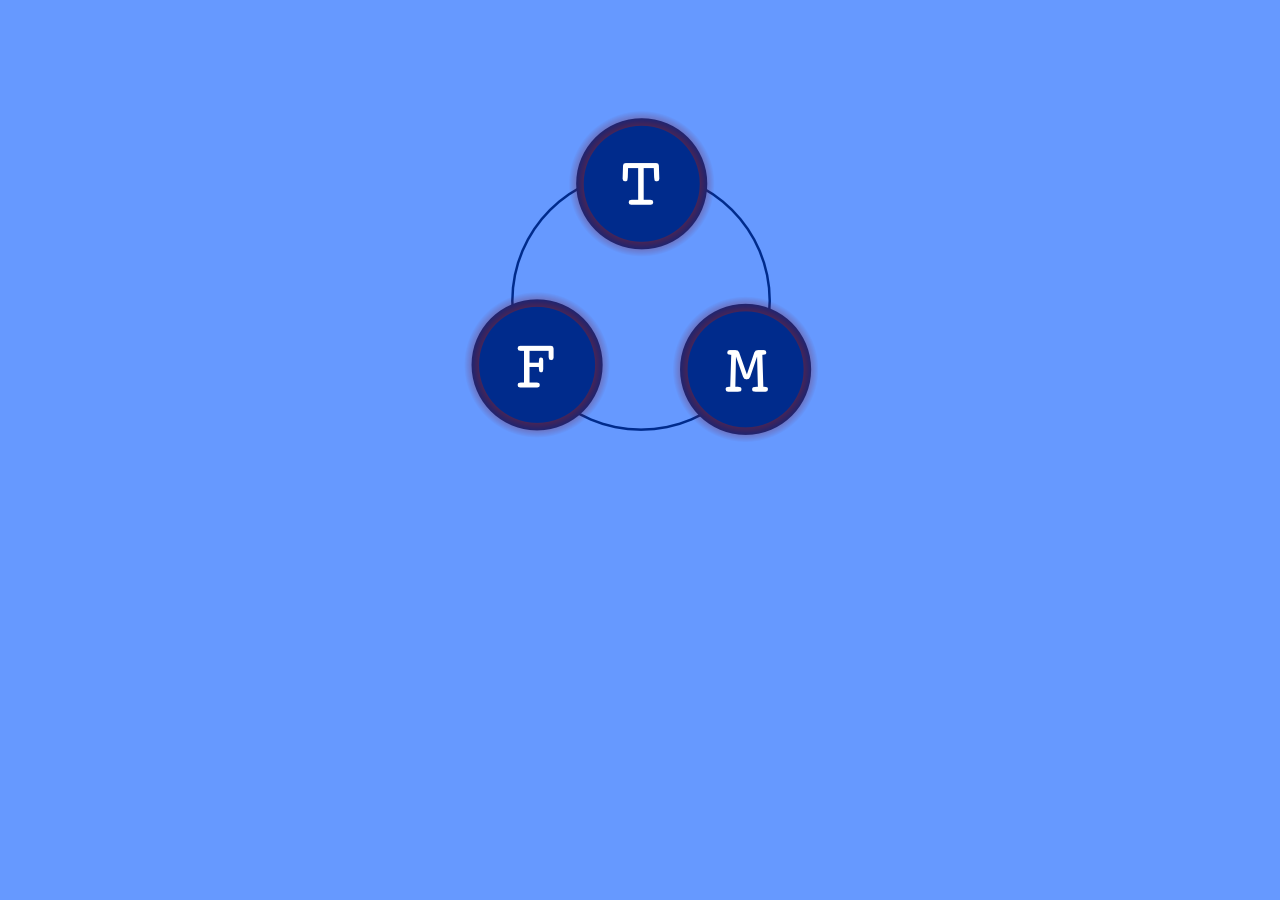
<file: index.html>
<!DOCTYPE html>
<html>
<head>
<meta charset="UTF-8">
<title>Добро пожаловать на feeteem.ru</title>
<link rel="stylesheet" href="css/style.css" type="text/css" />
<script src="scripts/google_analytics.js"></script>
</head>

<body>
	<img class="imag_cap" src="img/pic500px.png" alt="feeteem_logo">
</body>

</html>
</file>
<file: css/style.css>
body {
	margin: 0;
	background-color: #6699ff;
}

.imag_cap {
	padding: 50px;
	display: block;
    margin: auto;
}
</file>
